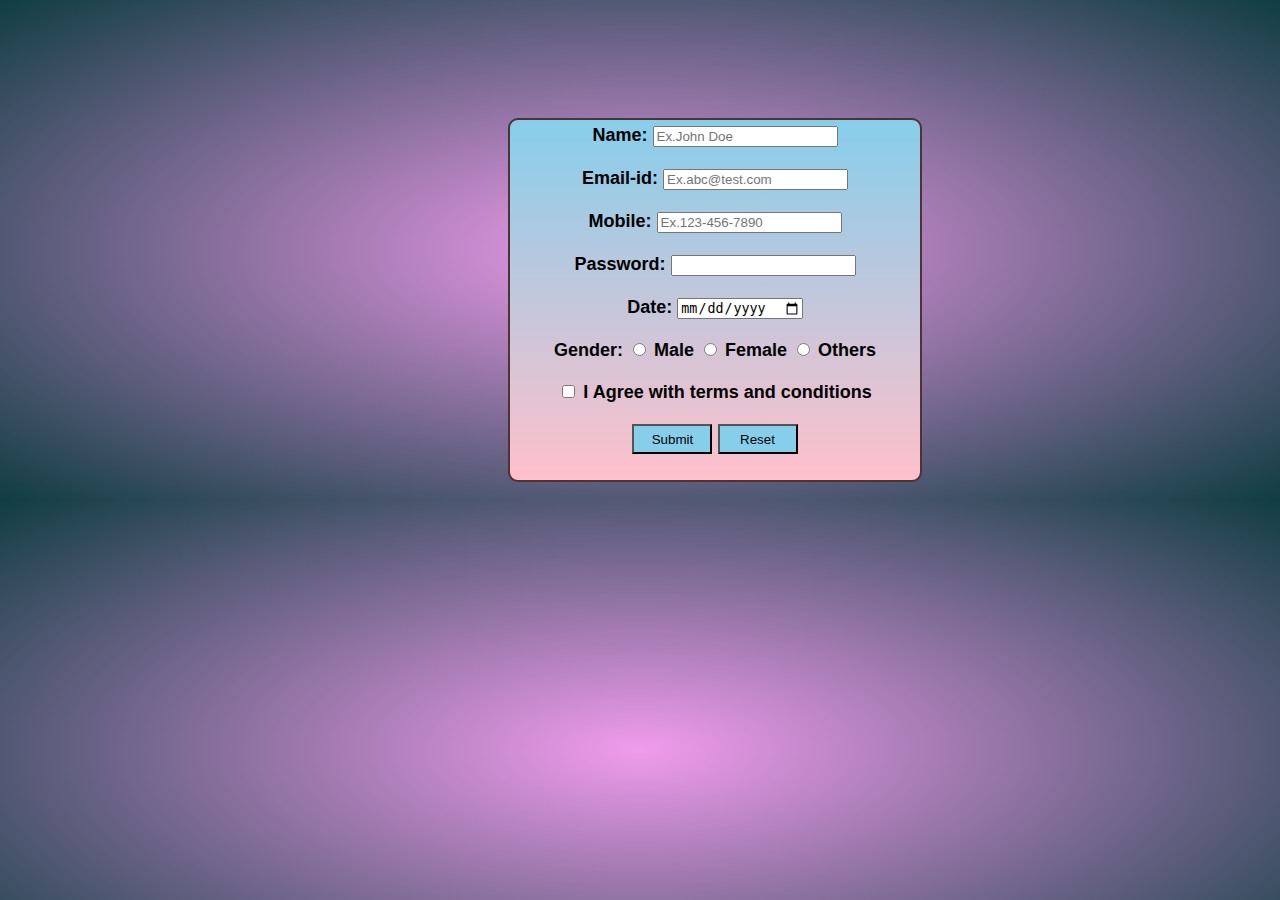
<file: forms.html>
<!DOCTYPE html>
<html lang="en">
<head>
    <meta charset="UTF-8">
    <meta http-equiv="X-UA-Compatible" content="IE=edge">
    <meta name="viewport" content="width=device-width, initial-scale=1.0">
    <title>LOGIN FORM</title>
    <link rel="stylesheet" href="form.css">
    <link rel="apple-touch-icon" sizes="180x180" href="favpack/apple-touch-icon.png">
    <link rel="icon" type="image/png" sizes="32x32" href="favpack/favicon-32x32.png">
    <link rel="icon" type="image/png" sizes="16x16" href="favpack/favicon-16x16.png">
    <link rel="manifest" href="favpack/site.webmanifest">
    <link rel="mask-icon" href="favpack/safari-pinned-tab.svg" color="#5bbad5">
    <meta name="msapplication-TileColor" content="#da532c">
    <meta name="theme-color" content="#ffffff">
</head>
<body> 
    <form action="singedin.html" autocomplete="off">
        <div>
        <label for="a1">Name:</label>
        <input type="text" id="a1" required placeholder="Ex.John Doe"> <br> <br>

        <label for="a2">Email-id:</label>
        <input type="email" id="a2" required placeholder="Ex.abc@test.com"><br> <br>

        <label for="a3">Mobile:</label>
        <input type="text " id="a3" required placeholder="Ex.123-456-7890" pattern="[789][0-9]{9}"><br> <br>

        <label for="a4">Password:</label>
        <input type="password" id="a4" required><br> <br>

        <label for="a8">Date:</label>
        <input type="date" name="" id="a8" required> <br> <br>

        <label for="a5">Gender:</label>

        <input type="radio" name="Gender" id="a6">
        <label for="Male">Male</label>

        <input type="radio" name="Gender" id="a7">
        <label for="Female">Female</label>

        <input type="radio" name="Gender" id="a9">
        <label for="Others">Others</label> <br> <br>

        <input type="checkbox" name="" id="a9" required>
        <label for="a9">I Agree with terms and conditions</label> <br> <br>


        <button type="submit">Submit</button> 
        <button type="reset">Reset</button> <br> <br>
    </div>
 </form>
</body>
</html>
</file>
<file: form.css>
body{
    background-image: radial-gradient(rgb(240, 155, 236),rgb(16, 61, 66));
}
div{
    margin-top: 100px;
    width: 400px;
    height: 350px;
    border: 2px solid rgb(77, 52, 52);
    text-align: center;
    padding: 5px;
    margin-left: 500px;
    border-radius: 10px;
    background-image: linear-gradient(skyblue,pink);
}
form{
    padding-top: 10px;
    padding-bottom: 10px;
    font-family: 'Gill Sans', 'Gill Sans MT', Calibri, 'Trebuchet MS', sans-serif ;
    font-size: large;
    font-weight: bold;
}
button{
    height: 30px;
    width: 80px;
    background-color: skyblue;
    color: black;
}
</file>
